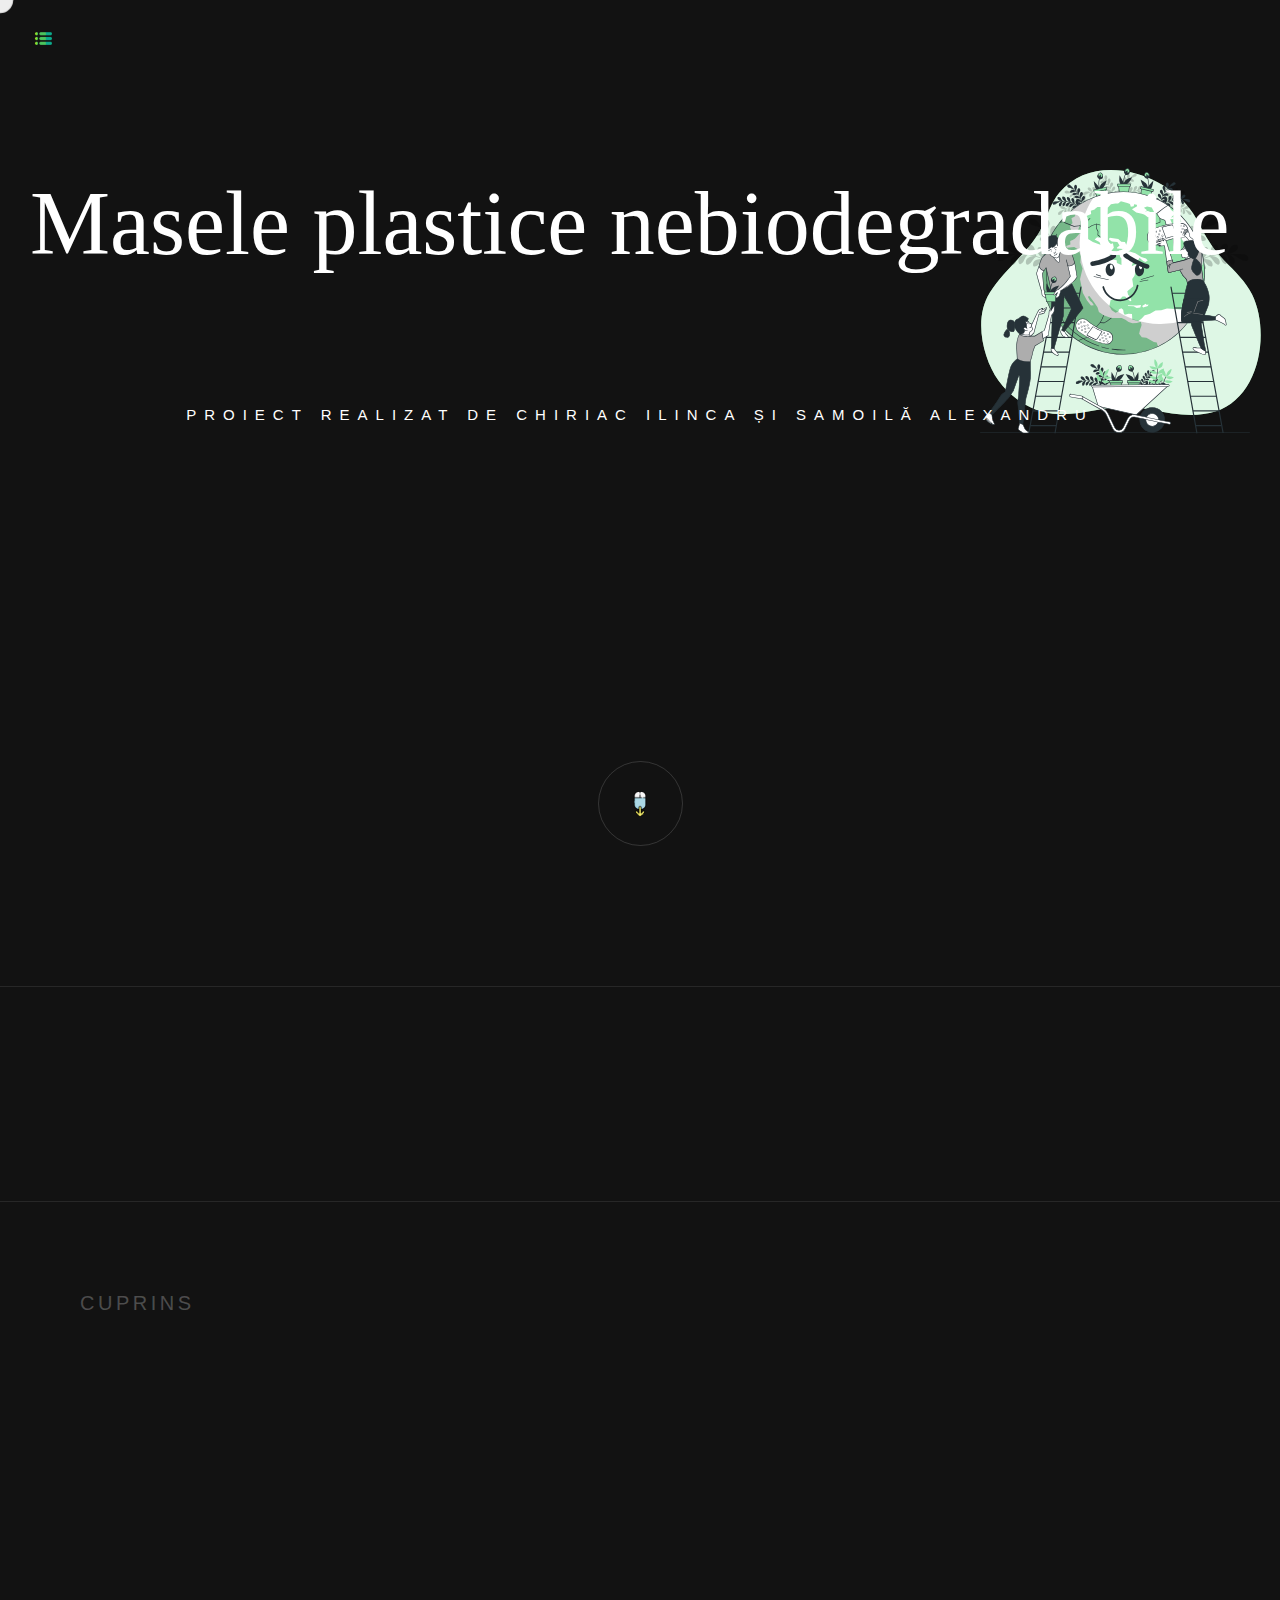
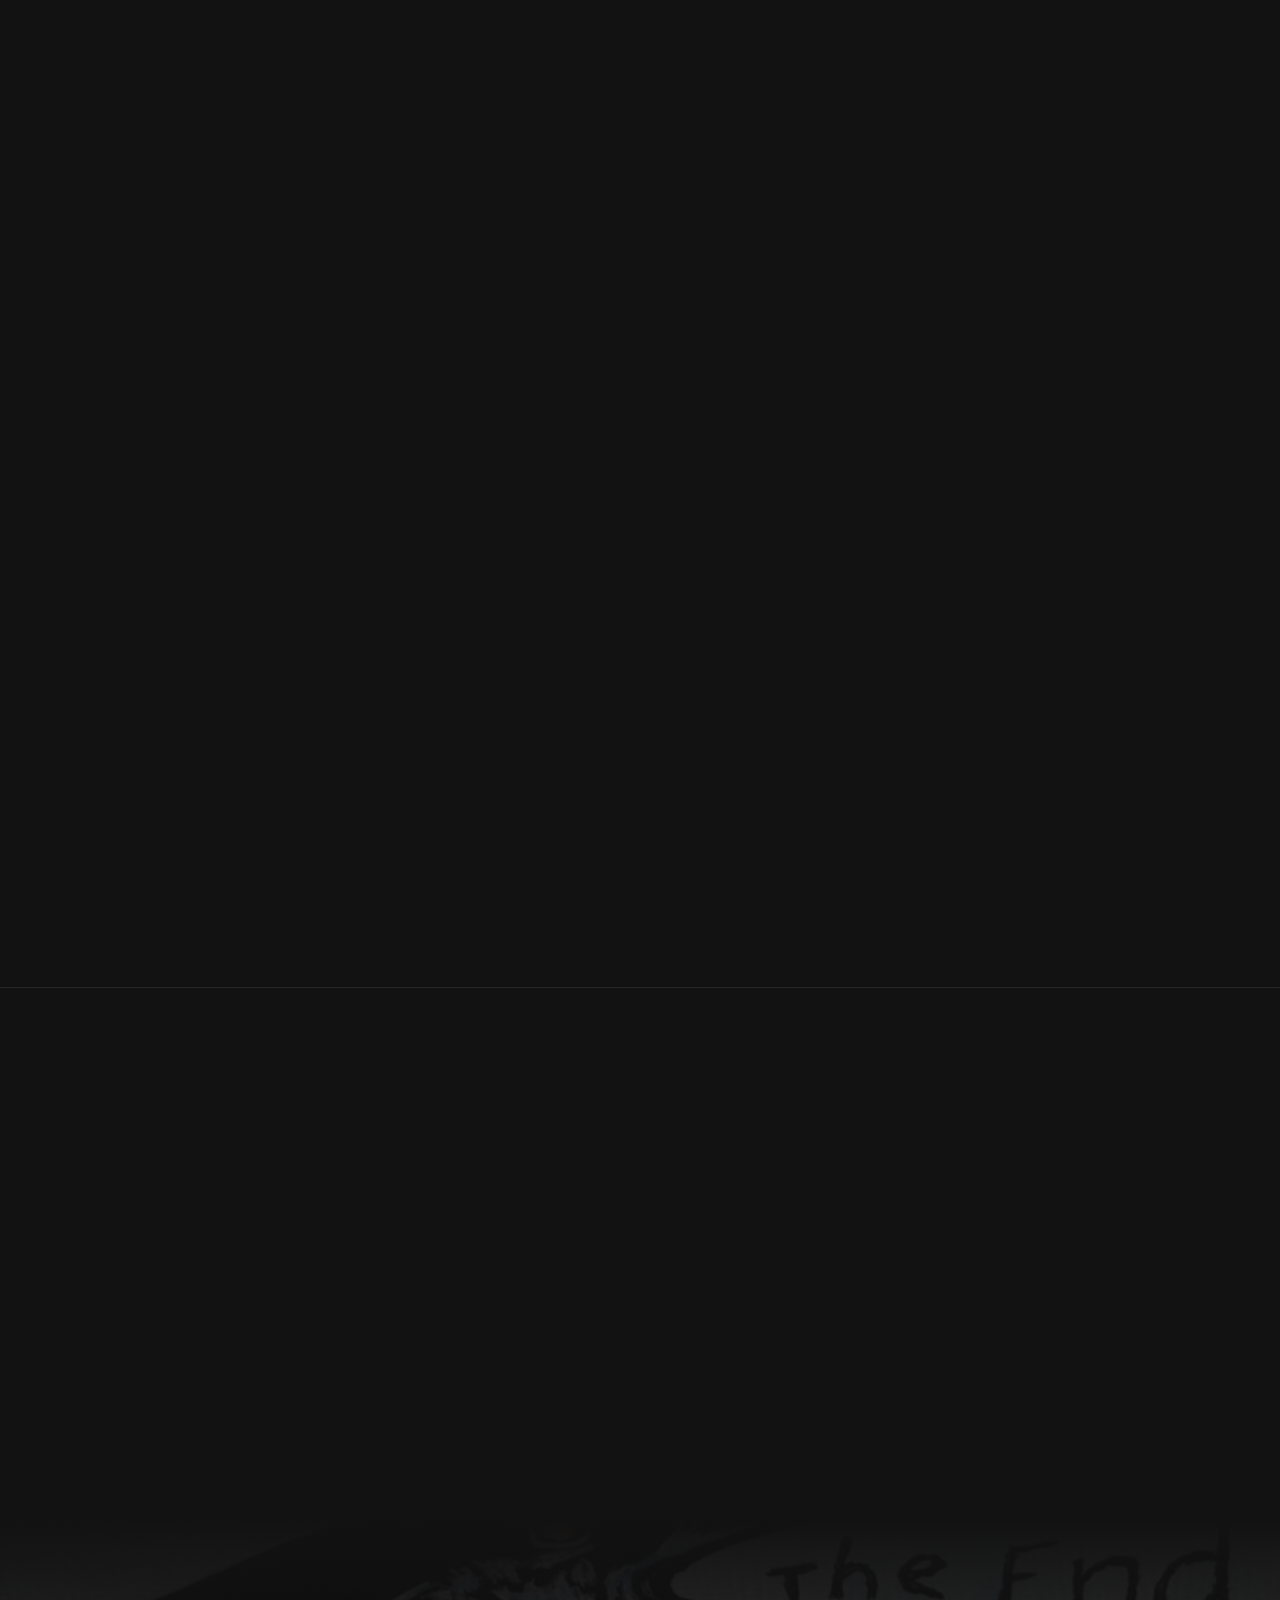
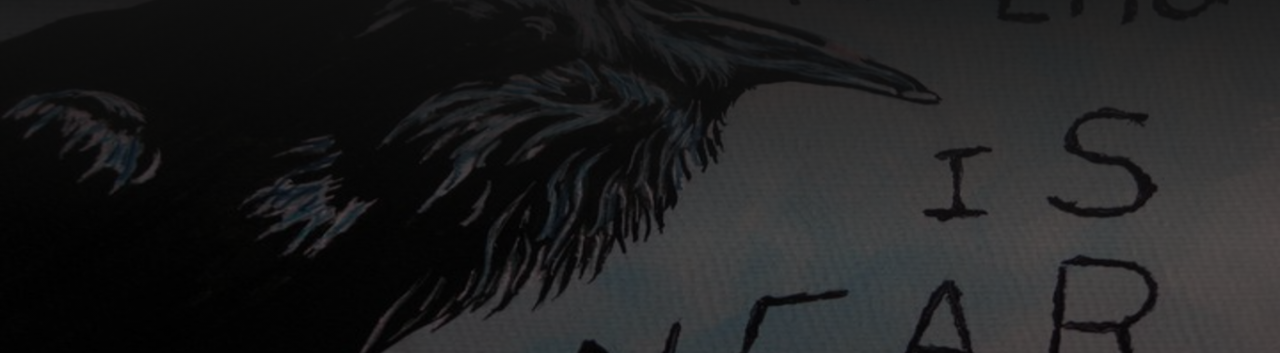
<file: index.html>
<!DOCTYPE html>
<html lang="en">
<head>
  <meta charset="UTF-8">
  <meta http-equiv="X-UA-Compatible" content="IE=edge">
  <meta name="viewport" content="width=device-width, initial-scale=1.0">
  <title>Masele plastice nebiodegradabile</title>
  <meta name="title" content="">
  <meta name="description" content="">
  <link rel="shortcut icon" href="images/logo.png" type="image/svg+xml">
  <link rel="stylesheet" href="styles/main.css">
  <link rel="preload" as="image" href="images/Gear-0.2s-200px.svg">
  <link rel="preload" as="image" href="images/Gear-0.2s-200px.svg">
</head>

<body class="active" id="top">
  <div class="loading" data-loading>
    <img src="images/Gear-0.2s-200px.svg" width="55" height="55" alt="loading" class="img">
    <img src="images/Gear-0.2s-200px.svg" width="70" height="70" alt="" class="circle">
  </div>

  <header class="header" data-header>
    <div class="container">

      <button class="nav-open-btn" aria-label="open menu" data-nav-toggler>
        <img src="images/list.png" width="17" height="17" alt="menu icon">
      </button>

      <nav class="navbar" data-navbar>

        <div class="navbar-top">

          <button class="nav-close-btn" aria-label="close menu" data-nav-toggler>
            <span class="span one"></span>
            <span class="span two"></span>
          </button>
        </div>

        <ul class="navbar-list">

          <li class="navbar-item">
            <a href="#home" class="navbar-link" data-nav-link>Home</a>
          </li>

          <li class="navbar-item">
            <a href="#pages" class="navbar-link" data-nav-link>Cuprins</a>
          </li>

          <li class="navbar-item">
            <a href="#final" class="navbar-link" data-nav-link>Final</a>
          </li>

        </ul>

      </nav>

      <div class="overlay" data-nav-toggler data-overlay></div>

    </div>
  </header>





  <main>
    <article>

      <section class="section hero" id="home" aria-label="home">
        <div class="container">

          <img src="images/Save the Earth-bro.svg" width="522" height="522" alt="" class="hero-banner">

          <div class="hero-content">

            <h1 class="h2 hero-title">Masele plastice nebiodegradabile</h1>

            <div class="wrapper h3">
              <strong class="strong" data-letter-effect>Moștenire</strong>
              <strong class="strong" data-letter-effect>inutilă</strong>
              <strong class="strong" data-letter-effect>generațiilor</strong>
              <strong class="strong" data-letter-effect>viitoare</strong>
            </div>
            <br>
            <p class="hero-text" style="font-size: 1.5rem">Proiect realizat de Chiriac Ilinca și Samoilă Alexandru</p>

          </div>

        </div>

        

      </section>


      <section class="section mouse" id="mouse">
        <div class="container">


          <a href="#pages" class="scroll-down">
            <img src="images/scroll.png" loading="lazy" alt="mouse scroll">
          </a>

        </div>
      </section>


      <section class="section category" aria-label="photography category">
        <div class="container">

          <ul class="category-list">

            <li class="category-item" data-reveal>
              <a href="#" class="category-card">
                <h3 class="h4 card-title">Călătoria plasticului</h3>
                <figure class="card-banner img-holder" style="--width: 900; --height: 600;">
                  <img src="images/Picture1.png" width="900" height="600" loading="lazy" alt="Landscape"
                    class="img-cover">
                </figure>
              </a>
            </li>

          </ul>

        </div>
      </section>

      <section class="section pages" id="pages" aria-labelledby="pages-lable">

        <p class="section-subtitle container" id="pages-lable">Cuprins</p>

        <ul class="pages-list">

          <li data-reveal>
            <div class="pages-card container">

              <div>
                <h3 class="h3 card-title">Descoperirea plasticului</h3>
              </div>

              <a href="descoperirea.html" class="btn-icon" aria-label="See more">
                <svg xmlns="http://www.w3.org/2000/svg" width="43" height="20" viewBox="0 0 43 20" fill="none">
                  <path d="M0 10H41" stroke="white" stroke-width="2" />
                  <path d="M33 1L41.9 10.2727L33 19" stroke="white" stroke-width="2" />
                </svg>
              </a>

            </div>
          </li>

          <li data-reveal>
            <div class="pages-card container">

              <div>
                <h3 class="h3 card-title">Materiale biodegradabile</h3>
              </div>

              <a href="biodegradabile.html" class="btn-icon" aria-label="See more">
                <svg xmlns="http://www.w3.org/2000/svg" width="43" height="20" viewBox="0 0 43 20" fill="none">
                  <path d="M0 10H41" stroke="white" stroke-width="2" />
                  <path d="M33 1L41.9 10.2727L33 19" stroke="white" stroke-width="2" />
                </svg>
              </a>

            </div>
          </li>

          <li data-reveal>
            <div class="pages-card container">

              <div>
                <h3 class="h3 card-title">Compoziția chimică</h3>
              </div>

              <a href="compozitia.html" class="btn-icon" aria-label="See more">
                <svg xmlns="http://www.w3.org/2000/svg" width="43" height="20" viewBox="0 0 43 20" fill="none">
                  <path d="M0 10H41" stroke="white" stroke-width="2" />
                  <path d="M33 1L41.9 10.2727L33 19" stroke="white" stroke-width="2" />
                </svg>
              </a>

            </div>
          </li>

          <li data-reveal>
            <div class="pages-card container">

              <div>
                <h3 class="h3 card-title">Plasticul armă letală pentru planetă</h3>
              </div>

              <a href="plasticul.html" class="btn-icon" aria-label="See more">
                <svg xmlns="http://www.w3.org/2000/svg" width="43" height="20" viewBox="0 0 43 20" fill="none">
                  <path d="M0 10H41" stroke="white" stroke-width="2" />
                  <path d="M33 1L41.9 10.2727L33 19" stroke="white" stroke-width="2" />
                </svg>
              </a>

            </div>
          </li>

          <li data-reveal>
            <div class="pages-card container">

              <p class="card-subtitle">
                <b>Bibliografie:</b> <br>
                <a href="https://www.greenglobal.ro/blog/gunoiul-menajer-si-reciclarea-iata-cum-poti-ajuta-si-tu-planeta-prin-mici-actiuni-semnificative/" style="font-size: 2rem;">Link 1</a>
                
                <a href="https://www.eea.europa.eu/ro/semnale/semnale-de-mediu-2014/articole/deseurile-o-problema-sau-o-resursa" style="font-size: 2rem;">Link 2</a>
                
                <a href="https://www.odimm.md/images/Brosura_ResurseDinDeseuri.pdf" style="font-size: 2rem;">Link 3</a>
                
                <a href="https://www.wikipedia.org/" style="font-size: 2rem;">Wikipedia</a>
               
                <a href="https://playtech.ro/" style="font-size: 2rem;">PlayTech</a>
                
                <a href="https://youthforservice.org/" style="font-size: 2rem;">Youthforservice</a>
              </p>

            </div>
          </li>

        </ul>

      </section>

      

    </article>
  </main>
  
  <footer class="footer">

    <div class="footer-top section" id="final">
      <div class="container">

        <p class="section-subtitle" data-reveal>Reciclează</p>

        <h2 class="h2 section-title" data-reveal>
          Planeta are nevoie de ajutorul nostru!
        </h2>

        <img src="images/picture6.jpg" width="159" height="176" loading="lazy" alt="photography"
          class="abs-img abs-img-1" data-reveal>

        <img src="images/picture4.jpg" width="265" height="275" loading="lazy" alt="photography"
          class="abs-img abs-img-2" data-reveal>

        <img src="images/picture5.png" width="303" height="272" loading="lazy" alt="photography"
          class="abs-img abs-img-3" data-reveal>

      </div>
    </div>

    <div class="footer-bg has-before">
      <img src="images/Picture3.png" width="1920" height="1135" loading="lazy" alt="photography"
        class="img-cover">
    </div>

  </footer>


  <a href="#top" class="back-top-btn" aria-label="back to top" data-back-top-btn>0%</a>


  <div class="cursor" data-cursor></div>

  <script src="script.js"></script>

</body>

</html>
</file>
<file: styles/main.css>
:root {
    --smokey-black: hsl(0, 0%, 7%);
    --eerie-black: hsl(0, 0%, 9%);
    --radical-red: hsl(346, 100%, 58%);
    --white_a9: hsla(0, 0%, 100%, 0.09);
    --white_a15: hsla(0, 0%, 100%, 0.15);
    --white_a25: hsla(0, 0%, 100%, 0.25);
    --white_a50: hsla(0, 0%, 100%, 0.5);
    --white_a70: hsla(0, 0%, 100%, 0.7);
    --white_a75: hsla(0, 0%, 100%, 0.75);
    --white_a80: hsla(0, 0%, 100%, 0.8);
    --jet-1: hsl(0, 0%, 20%);
    --jet-2: hsl(0, 0%, 16%);
    --white: hsl(0, 0%, 100%);
    --black: hsl(0, 0%, 0%);
    --gradient-1: linear-gradient(180deg, transparent, var(--smokey-black));
    --gradient-2: linear-gradient(180deg,var(--smokey-black) 25%,hsla(0, 0%, 0%, 0.6) 80%);
    --ff-recoleta: "Recoleta", serif;
    --ff-gordita: "Gordita", sans-serif;
    
    --fs-1: 6rem;
    --fs-2: 5rem;
    --fs-3: 3.8rem;
    --fs-4: 2.8rem;
    --fs-5: 2.6rem;
    --fs-6: 2.2rem;
    --fs-7: 2rem;
    --fs-8: 1.8rem;
    --fs-9: 1.5rem;
    --fs-10: 1.4rem;
    --fs-11: 1.2rem;
    
    --fw-300: 300;
    --fw-400: 400;
    --fw-500: 500;

    --section-padding: 60px;

    --shadow: 0 12px 30px -10px hsla(0, 0%, 14%, 0.1);
  
    --radius-circle: 50%;
    --radius-5: 5px;
    --radius-25: 25px;
  
    --transition-1: 0.25s ease;
    --transition-2: 0.5s ease;
    --transition-3: 1s ease;
    --cubic-in: cubic-bezier(0.51, 0.03, 0.64, 0.28);
    --cubic-out: cubic-bezier(0.33, 0.85, 0.4, 0.96);
  
  }
  
  *,
  *::before,
  *::after {
    margin: 0;
    padding: 0;
    box-sizing: border-box;
  }
  
  li { list-style: none; }
  
  a,
  img,
  span,
  button,
  ion-icon { display: block; }
  
  a {
    color: inherit;
    text-decoration: none;
  }
  
  img { height: auto; }
  
  button {
    background: none;
    border: none;
    font: inherit;
    cursor: pointer;
  }
  
  ion-icon { pointer-events: none; }
  
  address { font-style: normal; }
  
  html {
    font-family: var(--ff-gordita);
    font-size: 10px;
    scroll-behavior: smooth;
  }
  
  body {
    background-color: var(--smokey-black);
    color: var(--white);
    font-size: 1.6rem;
    font-weight: var(--fw-400);
    line-height: 2.15;
    overflow-x: hidden;
  }
  
  body.active { overflow: hidden; }
  
  :focus-visible { outline-offset: 4px; }
  
  ::-webkit-scrollbar { width: 5px; }
  
  ::-webkit-scrollbar-track { background-color: var(--white); }
  
  ::-webkit-scrollbar-thumb { background-color: var(--jet-2); }
  
  .container { padding-inline: 15px; }
  
  .shape { display: none; }
  
  .section { padding-block: var(--section-padding); }
  
  .h1,
  .h2,
  .h3,
  .h4,
  .h5,
  .h6 {
    font-family: var(--ff-recoleta);
    line-height: 1.2;
  }
  
  .h1 {
    font-size: var(--fs-1);
    font-weight: var(--fw-400);
  }
  
  .h2,
  .h3,
  .h4,
  .h5,
  .h6 { font-weight: var(--fw-300); }
  
  .h2 { font-size: var(--fs-2); }
  
  .h3 { font-size: var(--fs-3); }
  
  .h4 { font-size: var(--fs-4); }
  
  .h5 { font-size: var(--fs-5); }
  
  .h6 { font-size: var(--fs-6); }
  
  .img-holder {
    aspect-ratio: var(--width) / var(--height);
    background-color: var(--jet-1);
    overflow: hidden;
  }
  
  .has-before {
    position: relative;
    z-index: 1;
  }
  
  .has-before::before {
    content: "";
    position: absolute;
  }
  
  .img-holder.has-before::before {
    bottom: 0;
    left: 0;
    width: 100%;
    height: 50%;
    background-image: var(--gradient-1);
  }
  
  .img-cover {
    width: 100%;
    height: 100%;
    object-fit: cover;
  }
  
  .btn-icon {
    background-color: var(--bg-color, var(--white));
    border-radius: var(--border-radius, var(--radius-circle));
    display: grid;
    place-content: center;
    transition: var(--transition-2);
  }
  
  .btn-icon path { transition: var(--transition-2); }
  
  .btn-icon:is(:hover, :focus-visible) {
    background-color: var(--hover-bg-color, var(--white));
  }
  
  .btn-icon:is(:hover, :focus-visible) path {
    stroke: var(--hover-text-color, var(--black));
  }
  
  .section-subtitle {
    color: var(--white_a25);
    font-size: var(--fs-7);
    text-transform: uppercase;
    letter-spacing: 3.5px;
  }
  
  [data-reveal] {
    transform: translateY(50px);
    opacity: 0;
    transition: var(--transition-3);
  }
  
  [data-reveal="left"] { transform: translate(-50px, 0); }
  
  [data-reveal="right"] { transform: translate(50px, 0); }
  
  [data-reveal].revealed {
    transform: translate(0, 0);
    opacity: 1;
  }
  

  .loading {
    position: fixed;
    top: 0;
    left: 0;
    width: 100vw;
    height: 100vh;
    background-color: var(--white);
    z-index: 5;
    transform-origin: bottom;
    transition: 0.5s var(--cubic-in);
    transition-delay: 0.5s;
  }
  
  .loading.loaded {
    transform: scaleY(0);
    pointer-events: none;
  }
  
  .loading > * {
    position: absolute;
    top: 50%;
    left: 50%;
    transform: translate(-50%, -50%);
    transition: var(--transition-2);
  }
  
  .loading.loaded > * { opacity: 0; }
  
  .loading .circle { animation: rotate360 1.5s linear infinite; }
  
  @keyframes rotate360 {
    0% { transform: translate(-50%, -50%) rotate(0); }
    100% { transform: translate(-50%, -50%) rotate(1turn); }
  }

  .header {
    position: fixed;
    top: 0;
    left: 0;
    width: 100%;
    padding-block: 18px;
    transition: var(--transition-2);
    z-index: 4;
  }
  
  .header.active {
    background-color: var(--eerie-black);
    padding-block: 12px;
    box-shadow: var(--shadow);
  }
  
  .header .container,
  .navbar-top {
    display: flex;
    justify-content: space-between;
    align-items: center;
  }
  
  .navbar {
    position: fixed;
    top: 0;
    right: -280px;
    background-color: var(--eerie-black);
    height: 100vh;
    max-width: 280px;
    width: 100%;
    padding: 25px;
    overflow-y: auto;
    z-index: 2;
    transition: 0.25s var(--cubic-out);
    visibility: hidden;
  }
  
  .navbar.active {
    visibility: visible;
    transform: translateX(-280px);
    transition-duration: 0.5s;
  }
  
  .navbar-top .logo .img { width: 130px; }
  
  .nav-close-btn {
    width: 25px;
    height: 25px;
  }
  
  .nav-close-btn .span {
    background-color: var(--white_a80);
    width: 25px;
    height: 3px;
    border-radius: 5px;
    transition: var(--transition-1);
  }
  
  .nav-close-btn .one { transform: rotate(45deg) translate(2px, 2px); }
  
  .nav-close-btn .two { transform: rotate(-45deg); }
  
  .nav-close-btn:is(:hover, :focus-visible) .span { background-color: var(--radical-red); }
  
  .navbar-list {
    text-align: center;
    padding-block: 40px;
  }
  
  .navbar-link {
    font-size: var(--fs-7);
    font-weight: var(--fw-400);
    padding-block: 2px;
    text-transform: capitalize;
    transition: var(--transition-1);
  }
  
  .navbar-link:is(:hover, :focus-visible) { color: var(--radical-red); }
  
  .navbar-text {
    color: var(--white_a75);
    font-weight: var(--fw-300);
    line-height: 1.6;
    margin-block-end: 15px;
  }
  
  .navbar .contact-link {
    color: var(--radical-red);
    font-size: var(--fs-6);
    font-weight: var(--fw-400);
  }
  
  .navbar .contact-link:is(:hover, :focus-visible) { text-decoration: underline; }
  
  .overlay {
    position: fixed;
    inset: 0;
    background-color: var(--black);
    z-index: 1;
    transition: var(--transition-1);
    opacity: 0;
    pointer-events: none;
  }
  
  .overlay.active {
    opacity: 0.75;
    pointer-events: all;
  }
  
  .hero {
    padding-block-start: 120px;
    text-align: center;
  }
  
  .hero-banner {
    max-width: 150px;
    margin-inline: auto;
    margin-block-end: 20px;
  }
  
  .hero .wrapper {
    position: relative;
    text-align: left;
    height: 1.2em;
    margin-block: 10px 25px;
  }
  
  .hero .wrapper .strong {
    position: absolute;
    top: 0;
    left: 50%;
    transform: translateX(-50%);
    width: 300px;
    font-weight: inherit;
    display: flex;
  }
  
  .hero-text {
    font-size: var(--fs-10);
    font-weight: var(--fw-300);
    text-transform: uppercase;
    letter-spacing: 5px;
  }
  
  .hero .wrapper .space { padding: 0.1em; }
  
  .hero .wrapper :is(.in, .out) {
    opacity: 0;
    transform: scaleY(0);
  }
  
  .hero .strong.active .out {
    opacity: 1;
    transform: scaleY(1);
    animation: textWave 0.2s ease reverse forwards;
  }
  
  .hero .wrapper .in { animation: textWave 0.2s ease forwards; }
  
  @keyframes textWave {
    0% {
      opacity: 0;
      transform: scaleY(0);
    }
    100% {
      opacity: 1;
      transform: scaleY(1);
    }
  }
  
  .mouse-list {
    display: grid;
    gap: 30px;
  }
  
  .mouse-item,
  .mouse-card { position: relative; }
  
  .mouse-card :is(.card-content, .btn-icon) {
    position: absolute;
    z-index: 1;
  }
  
  .mouse-card .card-content {
    bottom: 0;
    left: 0;
    width: 100%;
    padding: 30px 12px;
  }
  
  .mouse-card .card-tag {
    color: var(--white_a70);
    font-size: var(--fs-9);
    font-weight: var(--fw-300);
  }
  
  .mouse-card .card-title {
    font-weight: var(--fw-400);
    max-width: max-content;
    margin-block-end: 2px;
  }
  
  .mouse-card .card-title:is(:hover, :focus-visible) { text-decoration: underline; }
  
  .mouse-card .btn-icon {
    top: 0;
    right: 0;
    width: 50px;
    height: 50px;
    --border-radius: 0 0 0 var(--radius-25);
  }
  
  .mouse-card .btn-icon img {
    width: 25px;
    transform: rotate(-45deg);
  }
  
  .mouse-card .btn-icon:is(:hover, :focus-visible) {
    border-bottom-left-radius: var(--radius-5);
  }
  
  .mouse-card { animation: changeCard 10s linear infinite; }
  
  .mouse-item .mouse-card:last-child {
    position: absolute;
    top: 0;
    left: 0;
    width: 100%;
    opacity: 0;
    visibility: hidden;
    animation-delay: 5s;
  }
  
  @keyframes changeCard {
    0%,
    55%,
    100% {
      opacity: 0;
      visibility: hidden;
    }
  
    5%,
    50% {
      opacity: 1;
      visibility: visible;
    }
  }
  
  .mouse-item:is(:hover, :focus-within) .mouse-card { animation-play-state: paused; }
  
  .mouse .scroll-down {
    width: 60px;
    height: 60px;
    display: grid;
    place-content: center;
    margin-inline: auto;
    margin-block-start: 55px;
    border: 1px solid var(--white_a15);
    border-radius: var(--radius-circle);
    transition: var(--transition-2);
    animation: scrollDown 2.5s linear infinite alternate;
  }
  
  .mouse .scroll-down img { width: 22px; }
  
  .mouse .scroll-down:is(:hover, :focus-visible) {
    background-color: var(--radical-red);
    border-color: var(--radical-red);
  }
  
  @keyframes scrollDown {
    0% { transform: translateY(-12px); }
    100% { transform: translateY(12px); }
  }
  
  .category {
    --section-padding: 40px;
    border-block: 1px solid var(--white_a9);
  }
  
  .category-list {
    display: flex;
    justify-content: center;
    align-items: center;
    flex-wrap: wrap;
    gap: 35px 10px;
  }
  
  .category-item { max-width: calc(50% - 5px); }
  
  .category-card .card-title {
    color: var(--white_a25);
    margin-block-end: 10px;
    text-align: center;
    transition: var(--transition-2);
  }
  
  .category-card:is(:hover, :focus-visible) .card-title { color: var(--white); }
  
  .pages { padding-inline: 15px; }
  
  .pages .section-subtitle {
    padding-inline: 10px;
    margin-block-end: 55px;
  }
  
  .pages-card .img { display: none; }
  
  .pages-list > li:not(:last-child) { border-block-start: 1px solid var(--white_a9); }
  
  .pages-list > li:last-child { border-block: 1px solid var(--white_a9); }
  
  .pages-card { padding: 30px 10px; }
  
  .pages-card .card-subtitle {
    color: var(--white_a50);
    font-size: var(--fs-7);
    font-weight: var(--fw-300);
    line-height: 1.5;
    margin-block: 10px 25px;
  }
  
  .pages-card .btn-icon {
    width: 55px;
    height: 55px;
    border: 1px solid var(--white);
    --bg-color: transparent;
    --hover-bg-color: var(--white);
    --hover-text-color: var(--black);
  }
  
  .pages-card .btn-icon svg { width: 25px; }
  
  .footer { position: relative; }
  
  .footer .abs-img { display: none; }
  
  .footer-top {
    padding-block: 100px 140px;
    border-block-start: 1px solid var(--white_a9);
    text-align: center;
    z-index: 1;
  }
  
  .footer-top .section-title {
    margin-block: 20px 90px;
    line-height: normal;
  }
  
  .footer .btn-icon {
    width: 60px;
    height: 60px;
    margin-inline: auto;
    --hover-bg-color: var(--radical-red);
  }
  
  .footer .btn-icon img { width: 30px; }
  
  .footer-bg {
    position: absolute;
    bottom: 0;
    left: 0;
    width: 100%;
    height: 60%;
    z-index: -1;
  }
  
  .footer-bg::before {
    inset: 0;
    background-image: var(--gradient-2);
  }
  
  .footer-bg .img-cover { object-position: top; }
  
  .footer-bottom .logo {
    margin-inline: auto;
    max-width: max-content;
    margin-block-end: 20px;
  }
  
  .back-top-btn {
    position: fixed;
    bottom: 30px;
    right: -70px;
    width: 70px;
    height: 70px;
    border: 1px dashed currentColor;
    color: var(--radical-red);
    font-size: var(--fs-11);
    border-radius: var(--radius-circle);
    display: grid;
    place-items: center;
    visibility: hidden;
    transition: var(--transition-2);
    z-index: 3;
  }
  
  .back-top-btn.show {
    transform: translateX(-100px);
    visibility: visible;
  }
  
  .back-top-btn:hover { color: var(--white); }
  
  .cursor { display: none; }


  @media (min-width: 575px) {

    :root {
  
      --section-padding: 80px;
  
    }
    
    .container {
      max-width: 540px;
      width: 100%;
      margin-inline: auto;
    }
  
    :is(.header, .mouse, .category) .container { max-width: unset; }
  
    .navbar {
      max-width: 500px;
      right: -500px;
    }
  
    .navbar.active { transform: translateX(-500px); }
  
    .category-item { max-width: 235px; }
  
    .footer-bottom { padding-block-end: 40px; }
  
    .footer-bottom .container {
      display: grid;
      grid-template-columns: repeat(3, 1fr);
      align-items: center;
    }
  
    .footer-bottom .logo { margin: 0; }
  
  }
  
  @media (min-width: 768px) {
  
    :root {
      --fs-3: 4.5rem;
    }

    .container { max-width: 720px; }

    .category-item
    {
        margin-left: 5%;
    }
  
    .pages-card {
      display: flex;
      justify-content: space-between;
      align-items: center;
    }
  
    .pages-card .card-subtitle { margin-block-end: 15px; }
  
  }
  
  @media (min-width: 992px) {
  
    :root {
      --fs-1: 8rem;
    }


    .section { position: relative; }
  
    .container { max-width: 960px; }

    .category-item
    {
        margin-left: 25%;
    }
  
    .shape {
      display: block;
      position: absolute;
    }
  
    .header { padding-block: 30px; }
  
    .navbar {
      padding: 40px;
      padding-block-end: 10px;
    }
  
    .navbar-link { --fs-7: 2.4rem; }
  
    .navbar-title { --fs-8: 2.2rem; }
  
    .navbar-text {
      font-size: 1.9rem;
      margin-block-end: 30px;
    }
  
    .hero { padding-block-start: 150px; }
  
    .hero .container {
      position: relative;
      z-index: 1;
    }
  
    .hero-title { text-align: left; }
  
    .hero .wrapper {
      --fs-2: 8rem;
      margin-block: -5px 10px;
    }
  
    .hero-banner {
      position: absolute;
      top: 50%;
      right: 0;
      transform: translateY(-50%);
      max-width: 200px;
      z-index: -1;
    }
  
    .hero .shape { display: none; }
  
    .mouse { padding-block-end: 140px; }
  
    .mouse-list { grid-template-columns: repeat(4, 1fr); }
  
    .mouse-item:nth-child(even) { margin-block-start: 100px; }
  
    .mouse .scroll-down {
      width: 85px;
      height: 85px;
      margin-block-start: 100px;
    }
  
    .mouse .scroll-down img { width: 26px; }
  
    .mouse .shape {
      left: 5%;
      bottom: 15%;
    }
  
    .category { --section-padding: 60px; }
  
    .category-card { position: relative; }
  
    .category-card .card-banner {
      position: absolute;
      bottom: 100%;
      left: 50%;
      transform: translate(-50%, -20px);
      width: 400px;
      opacity: 0;
      visibility: hidden;
      transition: var(--transition-2);
    }
  
    .category-card:is(:hover, :focus-visible) .card-banner {
      transform: translate(-50%, 0);
      visibility: visible;
      opacity: 1;
    }
  
    .category-card .card-title { --fs-4: 5.5rem; }
  
    .category-item { min-width: max-content; }
  
    .category-list {
      row-gap: 0;
      justify-content: flex-start;
    }
  
    @keyframes moving {
      0%,
      100% { transform: translateY(0); }
  
      50% { transform: translateY(30px); }
    }
  
    .about .shape-3 {
      bottom: 0;
      right: 0;
    }
  
  
    .pages-card { position: relative; }
  
    .pages-card .img {
      display: block;
      position: absolute;
      top: 50%;
      left: 50%;
      transform: translate(-50%, -50%);
      width: 200px;
      opacity: 0;
      visibility: hidden;
      transition: var(--transition-1);
      z-index: -1;
    }
  
    .pages-card:is(:hover, :focus-within) .img {
      opacity: 1;
      visibility: visible;
    }
  
    .footer .shape {
      top: 25%;
      left: 0;
    }
  
    .footer .abs-img {
      display: block;
      position: absolute;
      max-width: max-content;
      z-index: -1;
    }
  
    .footer .abs-img-1 {
      width: 9%;
      top: 12%;
      left: 10%;
    }
  
    .footer .abs-img-2 {
      width: 14%;
      top: 15%;
      right: 0;
    }
  
    .footer .abs-img-3 {
      width: 16%;
      left: 0;
      bottom: 10%;
    }
  
    .footer .abs-img-4 {
      width: 9%;
      right: 15%;
      bottom: 10%;
    }
  
    .cursor {
      display: block;
      position: fixed;
      top: 0;
      left: 0;
      width: 75px;
      height: 75px;
      background-color: var(--white);
      mix-blend-mode: exclusion;
      border-radius: var(--radius-circle);
      transform: translate(-50%, -50%) scale(0.35);
      transition: transform 0.35s;
      pointer-events: none;
      z-index: 6;
    }
  
    .cursor.hovered { transform: translate(-50%, -50%) scale(1.2); }
  
    .cursor.disabled { transform: translate(-50%, -50%) scale(0); }
  
  }
  
  @media (min-width: 1200px) {
  
    :root {
      --fs-1: 10rem;
      --fs-2: 9rem;
      --fs-3: 6.8rem;
      --fs-4: 3.6rem;
      --fs-6: 2.8rem;
  
    }
  
    .container { max-width: 1140px; }
  
    .header .container { padding-inline: 35px; }
  
    .hero { padding-block: 170px 150px; }
  
    .hero .container { max-width: 1250px; }
  
    .hero .wrapper {
      --fs-2: 10rem;
      margin-block: -10px 15px;
    }
  
    .hero .wrapper .strong { left: 40%; }
  
    .hero-text {
      --fs-10: 2rem;
      font-weight: var(--fw-400);
      letter-spacing: 8px;
    }
  
    .hero-banner { max-width: 290px; }
  
    .hero .shape {
      display: block;
      top: 60%;
      left: 0;
    }
  
    .mouse-list { gap: 50px; }
  
    .mouse-card .card-title { font-weight: var(--fw-300); }
  
    .category-list { column-gap: 15px; }
  
    .category-card .card-title { --fs-4: 7rem; }
  
    .pages-card { padding-block: 50px; }
  
    .pages-card .card-subtitle { --fs-7: 2.4rem; }
  
    .pages-card .img { width: max-content; }
  
    .pages-card .btn-icon {
      width: 95px;
      height: 95px;
    }
  
    .pages-card .btn-icon svg { width: 40px; }
  
    .footer-top { padding-block: 300px; }
  
    .footer-top .section-title {
      --fs-2: 8rem;
      margin-block-start: 50px;
    }
  
    .footer .btn-icon {
      width: 90px;
      height: 90px;
    }
  
    .footer .btn-icon img { width: 45px; }
  
  }
  
  @media (min-width: 1400px) {
  
    :root {
  
      --fs-1: 13rem;
      --fs-2: 10rem;
      --fs-3: 8rem;
  
    }
  
    .container { max-width: 1320px; }
  
    :is(.header, .mouse, .category, .portfolio) .container { max-width: 1580px; }
  
    .header .container { padding-inline: 60px; }
  
    .hero .container { max-width: 1500px; }
  
    .hero-content { margin-inline-end: 400px; }
  
    .hero .wrapper { --fs-2: 13rem; }
  
    .hero-text { --fs-10: 2.4rem; }
  
    .hero-banner { max-width: max-content; }
  
    .category .container { padding-inline: 40px; }
  
    .category-card .card-title { --fs-4: 8rem; }
  
    .pages { padding-inline: 70px; }
  
    .pages-card { padding-block: 65px; }
  
    .footer-top .container { max-width: 1200px; }
  
  }
</file>
